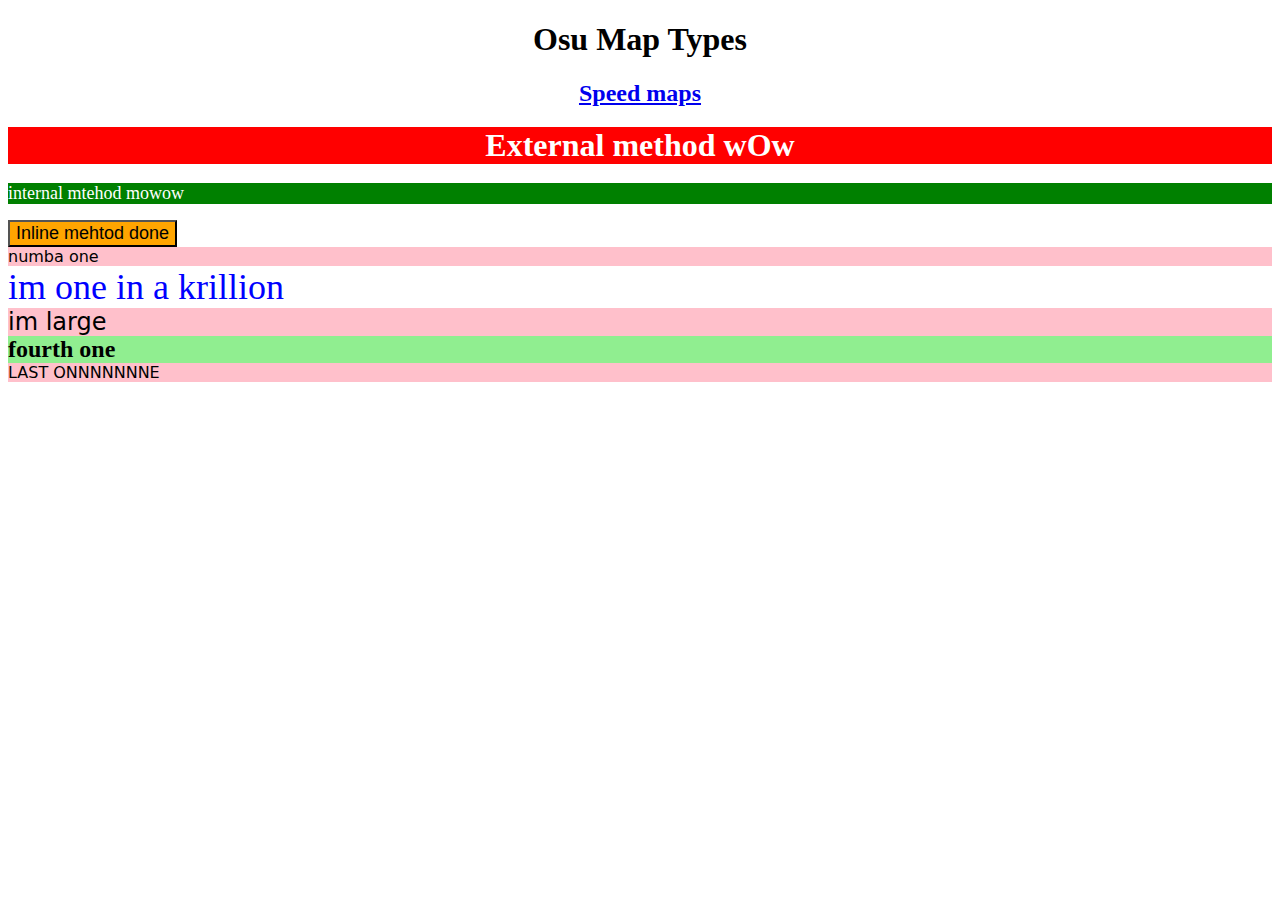
<file: index.html>
<!DOCTYPE html>
<html>
<head>
   <link rel="stylesheet" href="style.css">
  <h1>
    <center>Osu Map Types</center>
  </h1>
  <h2>
    <center><a href = "types/speed.html"> Speed maps</a></center>
  </h2>
  <h3><div class ="external"> External method wOw</div></h3>
  <p><div style = "color: white; background-color: green; font-size: 18px;">internal mtehod mowow</div></p>
  <button type ="button" class="button" style = "background-color: orange; font-size: 18px;"> Inline mehtod done</button>
  <div class = "odd">numba one</div>
  <div id = "weirdo"> im one in a krillion</div>
  <div class = "odd er">im large</div>
  <div id = "other">fourth one</div>
  <div class = "odd">LAST ONNNNNNNE</div>

</head>
</html>
</file>
<file: style.css>
html {
  height: 100%;
  width: 100%;
}
.test {
  color: green;
}

.external {
  color: white;
  background-color: red;
  font-size: 32px;
  text-align: center;
}

#weirdo {
  color: blue;
  font-size: 36px;
}

#other {
  background-color: lightgreen;
  font-size: 24px;
  font-weight: bold;
}

.odd {
  background-color: pink;
  font-family: Verdana, "DejaVu Sans", sans-sarif;
}
.odd.er {
  font-size: 24px;
}
</file>
